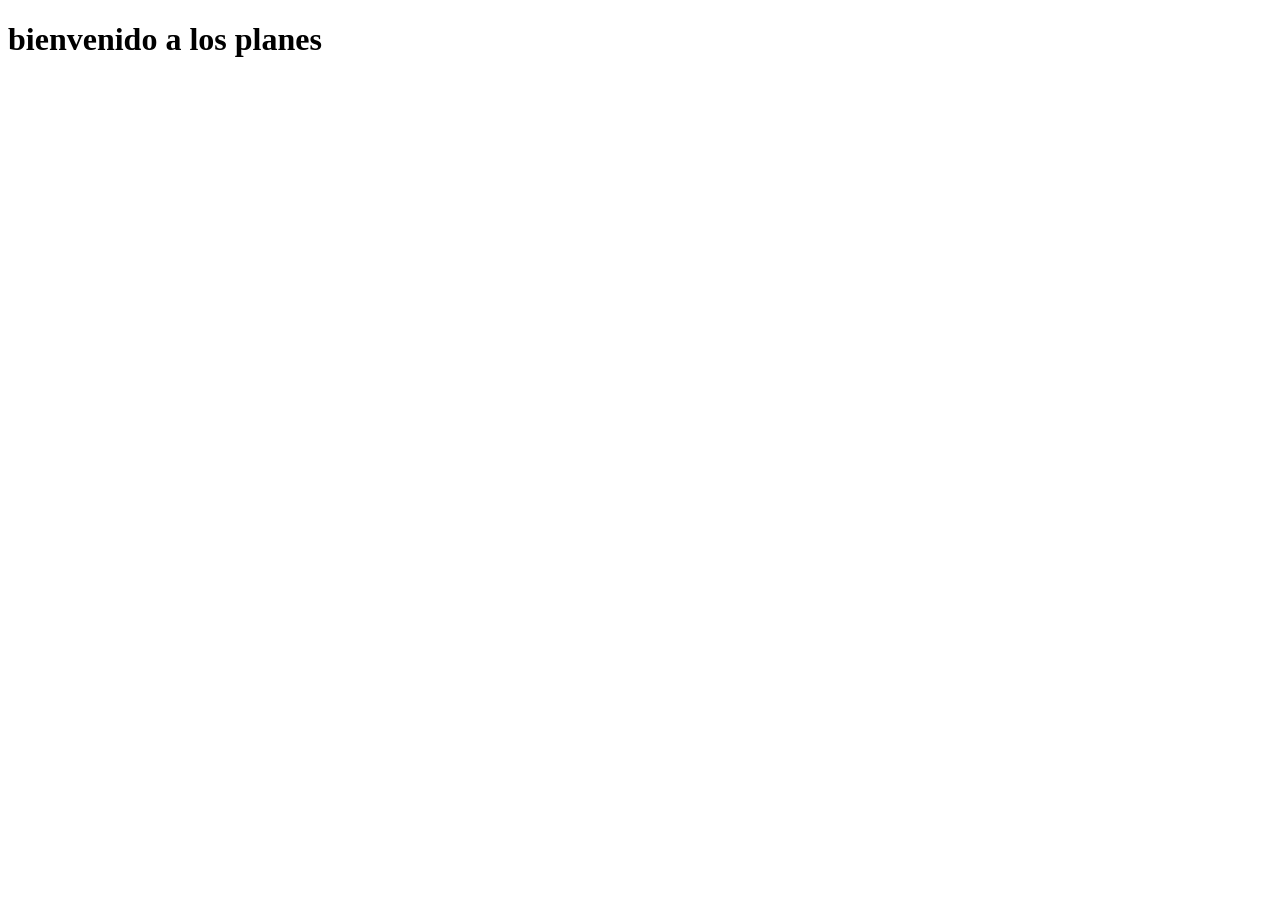
<file: templates/planes.html>
<!DOCTYPE html>
<html lang="en">
<head>
    <meta charset="UTF-8">
    <meta name="viewport" content="width=device-width, initial-scale=1.0">
    <title>planes</title>
</head>
<body>
    <h1>bienvenido a los planes</h1>
</body>
</html>
</file>
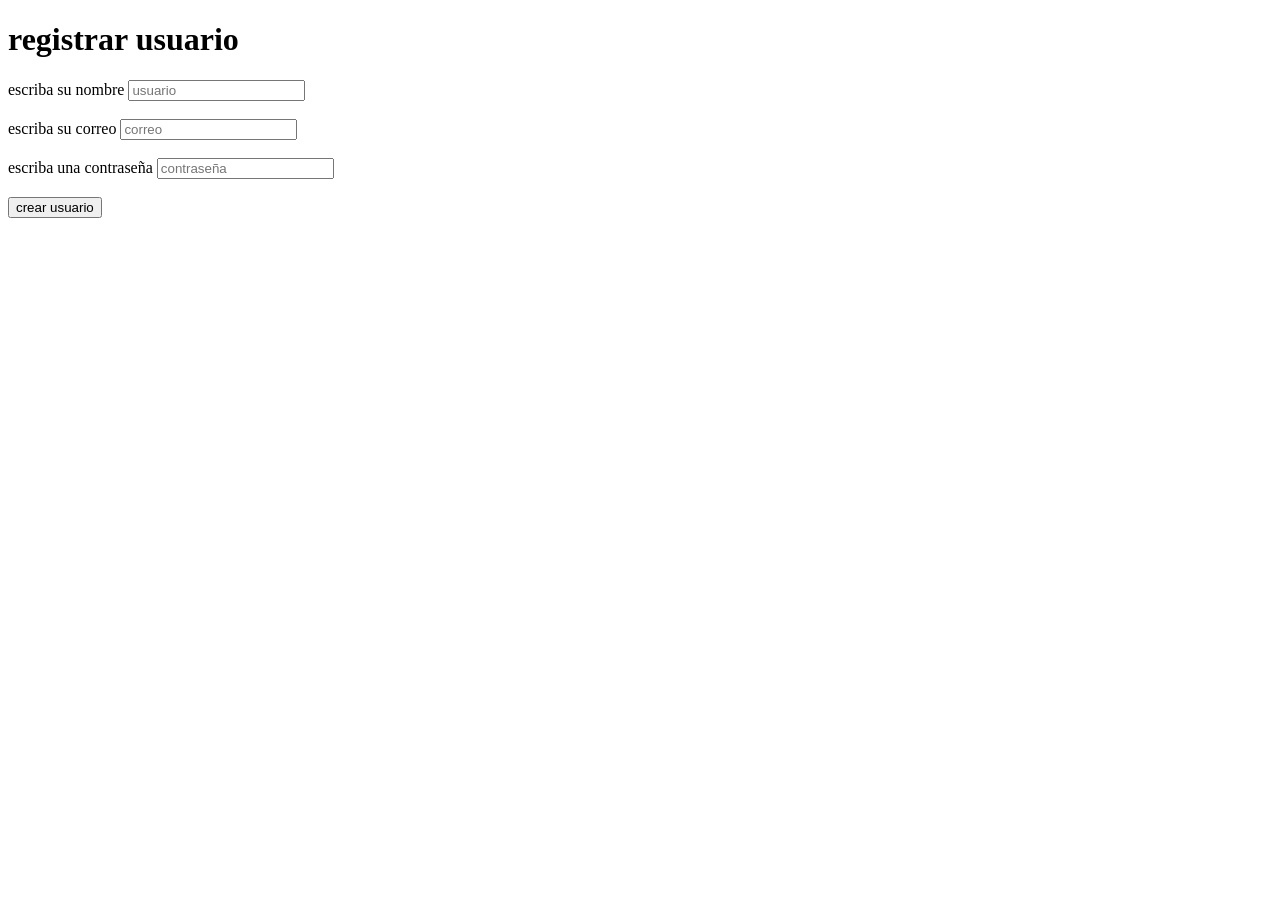
<file: templates/registro.html>
<!DOCTYPE html>
<html lang="en">
<head>
    <meta charset="UTF-8">
    <meta name="viewport" content="width=device-width, initial-scale=1.0">
    <title>registro</title>
</head>
<body>
    <div class="contenedor">
    <h1>registrar usuario</h1>
    <form method="POST" action="/registro">

    <label>escriba su nombre</label>
    <input type="text" name="usuario" placeholder="usuario" required>

    <br><br>

    <label>escriba su correo</label>
    <input type="email" name="correo" placeholder="correo" required>

    <br><br>

    <label>escriba una contraseña</label>
    <input type="password" name="contraseña" placeholder="contraseña" required>

    <br><br>

    <button type="submit">crear usuario</button>
</form>
</body>
</html>
</file>
